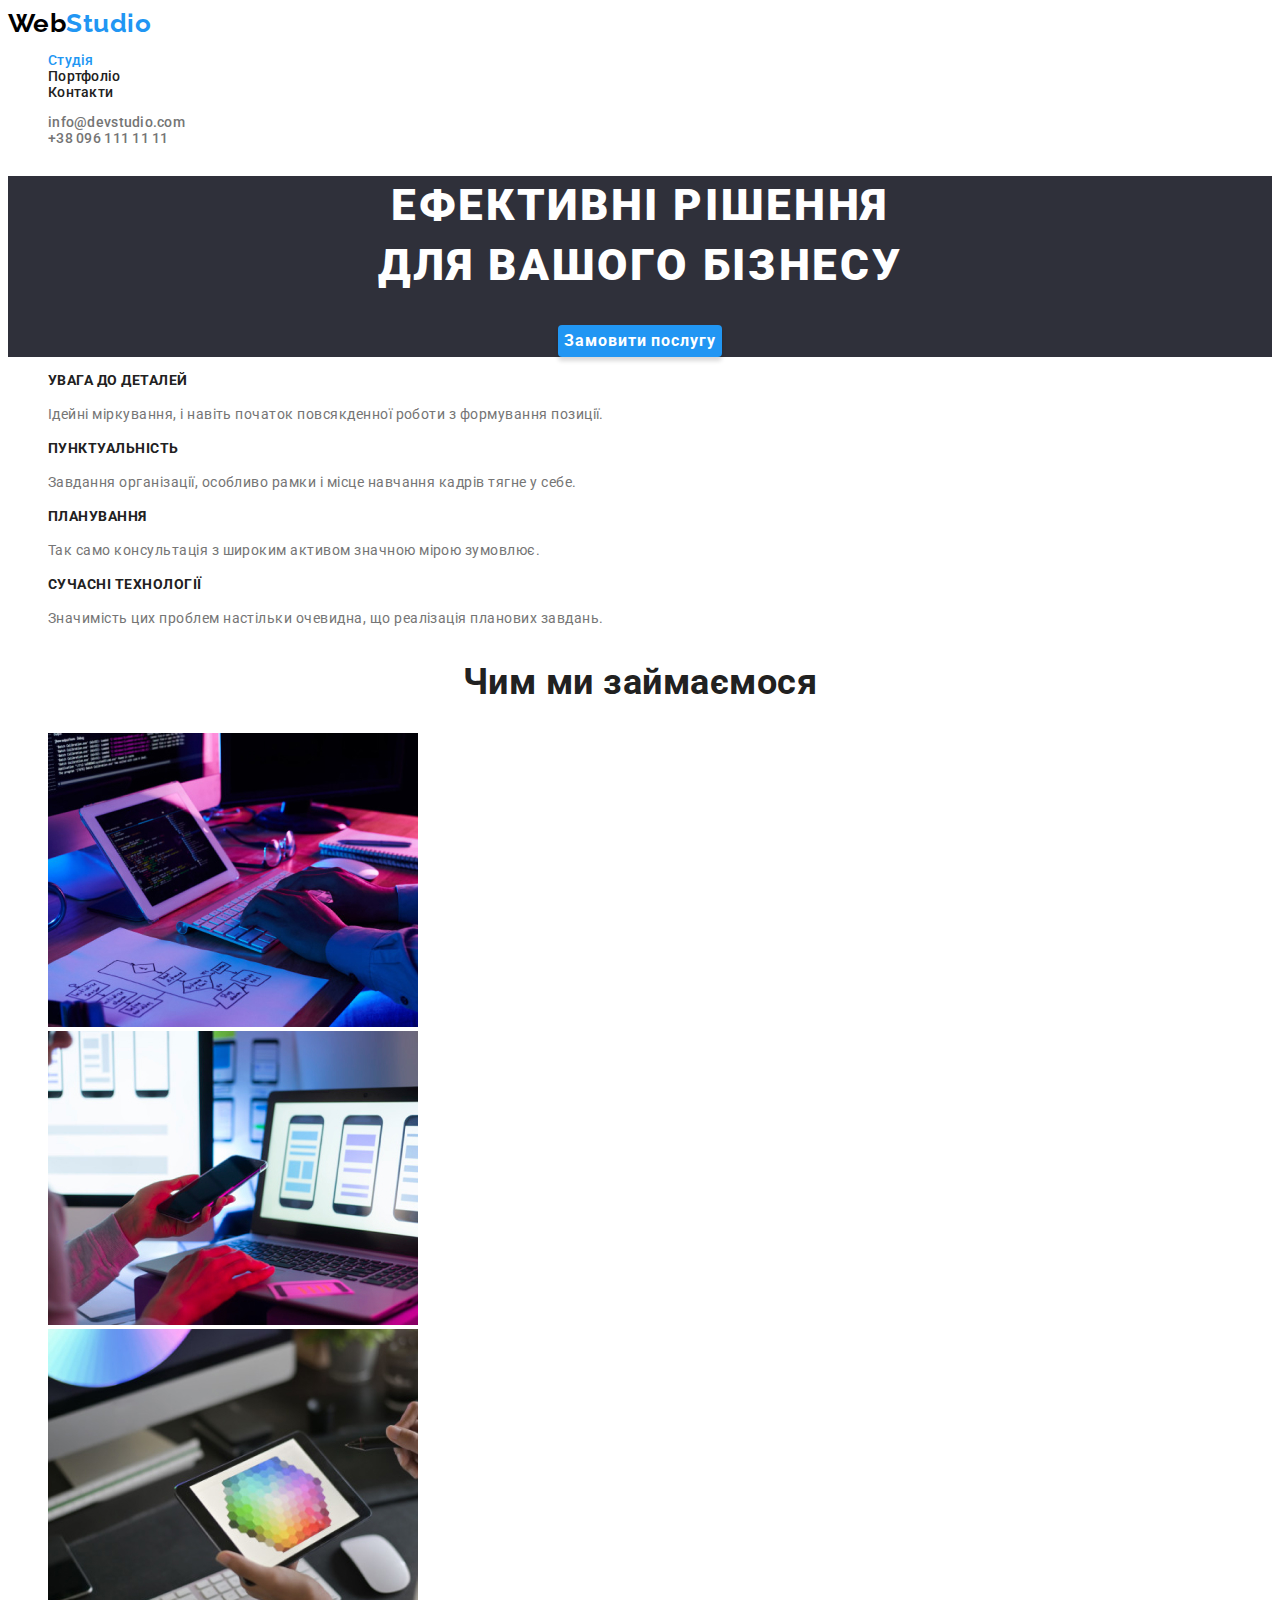
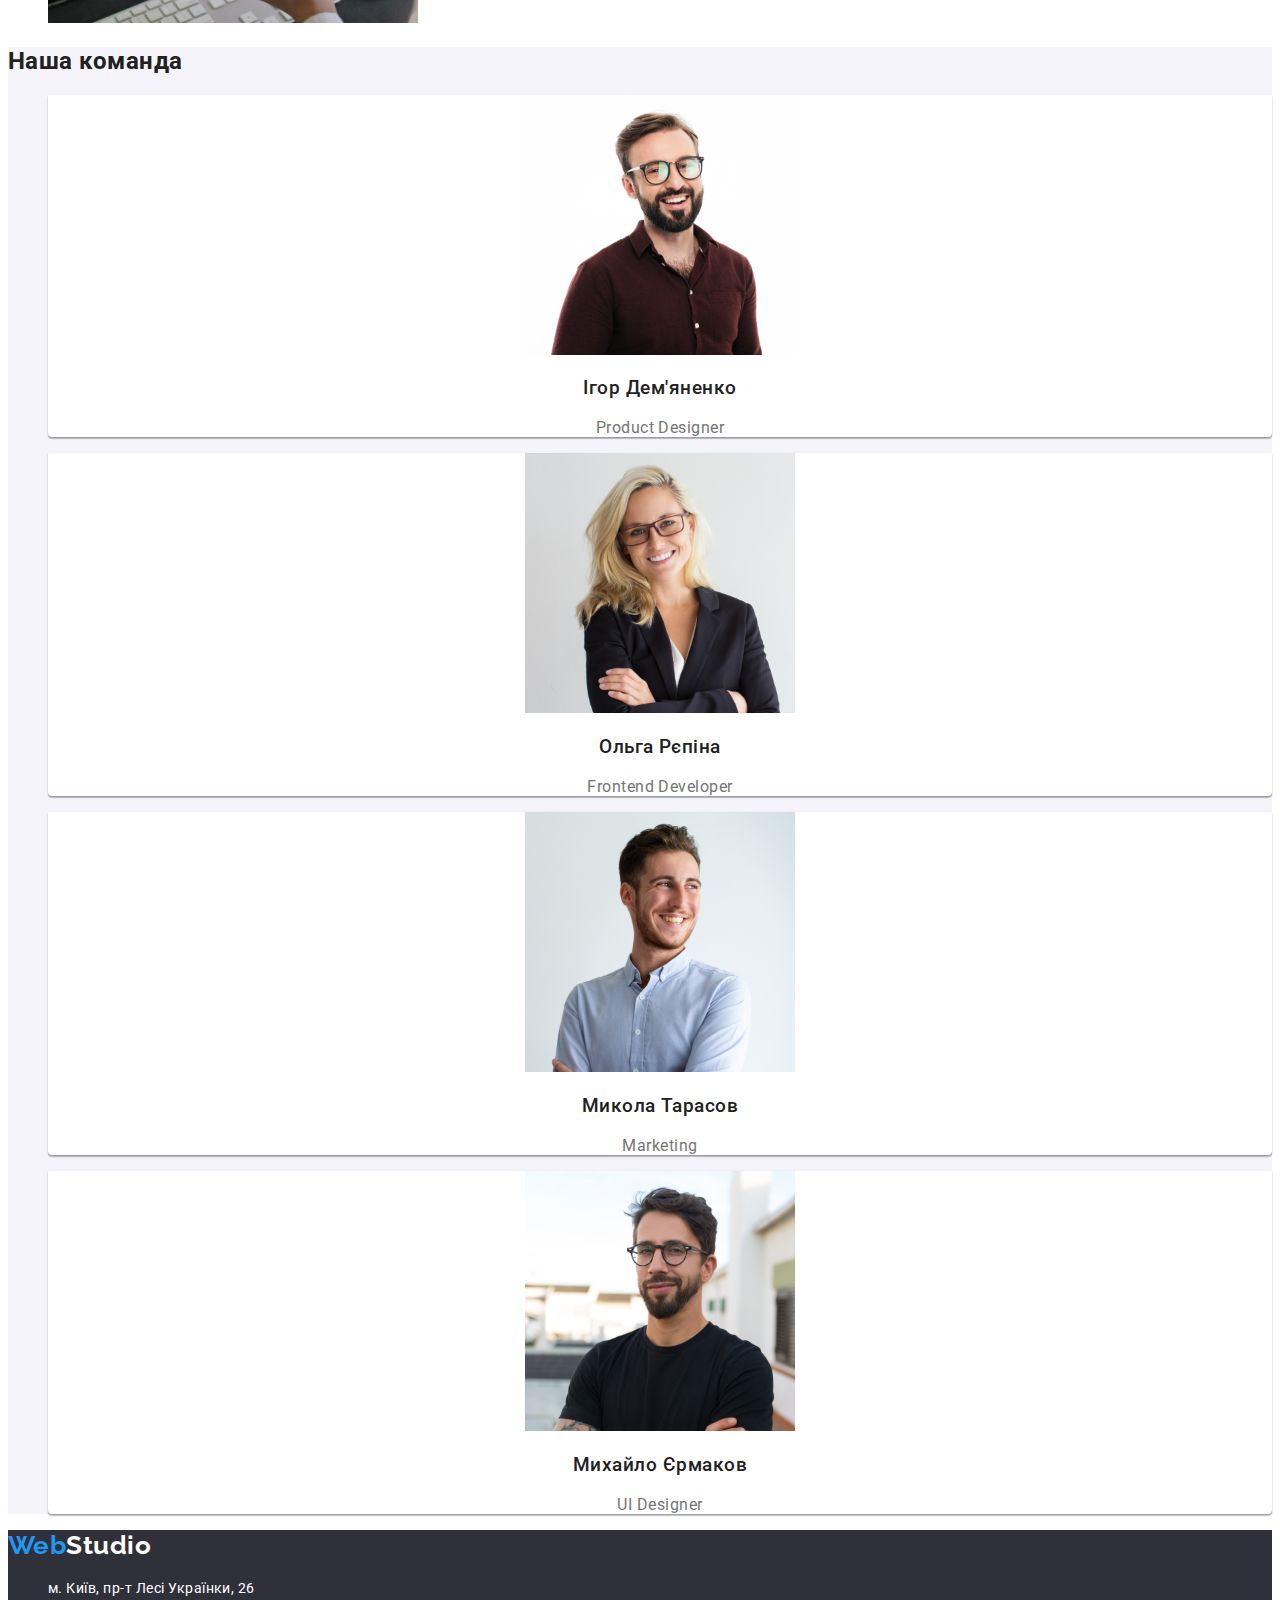
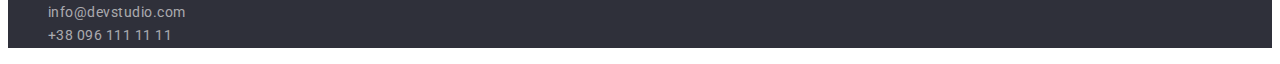
<file: index.html>
<!DOCTYPE html>
<html lang="uk">
  <head>
    <meta charset="UTF-8" />
    <meta http-equiv="X-UA-Compatible" content="IE=edge" />
    <meta name="viewport" content="width=device-width, initial-scale=1.0" />
    <title>WebStudio</title>
    <link rel="preconnect" href="https://fonts.googleapis.com" />
    <link rel="preconnect" href="https://fonts.gstatic.com" crossorigin />
    <link
      href="https://fonts.googleapis.com/css2?family=Raleway:wght@700&family=Roboto:wght@400;500;700;900&display=swap"
      rel="stylesheet"
    />

    <link rel="stylesheet" href="./css/styles.css" />
  </head>
  <body>
    <header>
      <nav>
        <a class="logo link" href="/index.html"
          >Web<span class="logo-header">Studio</span></a
        >
        <ul class="site-nav list-header">
          <li><a class="current" href="./">Студія</a></li>
          <li><a href="./portfolio.html">Портфоліо</a></li>
          <li><a href="#">Контакти</a></li>
        </ul>
      </nav>
      <ul class="auth-nav list-header">
        <li><a href="mailto:info@devstudio.com">info@devstudio.com</a></li>
        <li><a href="tel:+380961111111">+38 096 111 11 11</a></li>
      </ul>
    </header>

    <main>
      <section class="hero">
        <h1 class="hero-title">
          Ефективні рішення <br />
          для вашого бізнесу
        </h1>
        <button type="button" class="hero-button">Замовити послугу</button>
      </section>

      <section class="section section-plus">
        <h2 class="section-title visually-hidden">Плюси команди</h2>
        <ul>
          <li>
            <h3>Увага до деталей</h3>
            <p>
              Ідейні міркування, і навіть початок повсякденної роботи з
              формування позиції.
            </p>
          </li>
          <li>
            <h3>Пунктуальність</h3>
            <p>
              Завдання організації, особливо рамки і місце навчання кадрів тягне
              у себе.
            </p>
          </li>
          <li>
            <h3>Планування</h3>
            <p>
              Так само консультація з широким активом значною мірою зумовлює.
            </p>
          </li>
          <li>
            <h3>Сучасні технології</h3>
            <p>
              Значимість цих проблем настільки очевидна, що реалізація планових
              завдань.
            </p>
          </li>
        </ul>
      </section>

      <section class="section">
        <h2 class="section-title">Чим ми займаємося</h2>
        <ul>
          <li>
            <img
              src="./images/aboutus1.jpg"
              width="370"
              alt="Руки за ноутбуком"
            />
          </li>
          <li>
            <img
              src="./images/aboutus2.jpg"
              width="370"
              alt="за телефоном та ноутбуком"
            />
          </li>
          <li>
            <img src="./images/aboutus3.jpg" width="370" alt=" з планшетом" />
          </li>
        </ul>
      </section>

      <section class="section section-team">
        <h2 class="section-team">Наша команда</h2>
        <ul>
          <li>
            <img
              src="./images/people1.jpg"
              width="270"
              alt="Ігор Дем'яненко Продукт Дизайнер"
            />
            <h3>Ігор Дем'яненко</h3>
            <p lang="en">Product Designer</p>
          </li>
          <li>
            <img
              src="./images/people2.jpg"
              width="270"
              alt="Ольга Рєпіна Фронтенд Розробник"
            />
            <h3>Ольга Рєпіна</h3>
            <p lang="en">Frontend Developer</p>
          </li>
          <li>
            <img
              src="./images/people3.jpg"
              width="270"
              alt="Микола Тарасов Маркетолог"
            />
            <h3>Микола Тарасов</h3>
            <p lang="en">Marketing</p>
          </li>
          <li>
            <img
              src="./images/people4.jpg"
              width="270"
              alt="Михайло Єрмаков Дизайнер"
            />
            <h3>Михайло Єрмаков</h3>
            <p lang="en">UI Designer</p>
          </li>
        </ul>
      </section>
    </main>
    <footer>
      <a class="logo" href="/"><span>Web</span>Studio</a>
      <address>
        <ul>
          <li>
            <a
              class="address"
              href="https://goo.gl/maps/xmeyBRsfCapphT4X6"
              target="_blank"
              rel="noopener noreferrer nofollow"
            >
              м. Київ, пр-т Лесі Українки, 26
            </a>
          </li>
          <li><a href="mailto:info@devstudio.com">info@devstudio.com</a></li>
          <li><a href="tel:+380961111111">+38 096 111 11 11</a></li>
        </ul>
      </address>
    </footer>
  </body>
</html>
</file>
<file: css/styles.css>
:root {
    --primary-text-color: #212121;
    --secondary-text-color: #757575;

    --accent-color: #2196f3;
    --white-color: #ffffff;
    --black-color: #000;

    --white-color-opacity: rgba(255, 255, 255, 0.6);

    --primary-bg-color: #2f303a;
    --secondary-bg-color: #f5f4fa;

    --shadow-black: rgba(0, 0, 0, 0.15);
}

body {
    font-family: Roboto, sans-serif;
    background-color: var(--white-color);
    color: var(--primary-text-color);
    font-weight: 400;
    letter-spacing: 0.03em;
}
ul {
    list-style: none;
}

a {
    color: inherit;
    outline: none;
    text-decoration: none;
}

button {
    font-family: inherit;
    font-size: 16px;
    cursor: pointer;
}

/* Site nav*/
.logo {
    font-family: "Raleway", sans-serif;
    font-weight: 700;
    font-size: 26px;
    line-height: 1.19;
    color: var(--black-color);
}

.logo-link {
    color: #2196F3;
}

.logo span {
    color: var(--accent-color);
}

.list-header {
    font-size: 14px;
    line-height: 1.14;
    letter-spacing: 0.02em;
    font-weight: 500;
}

.list-header a:hover,
.list-header a:focus {
    color: var(--accent-color);
}

.list-header .current {
    color: var(--accent-color);
}

.auth-nav {
    color: var(--secondary-text-color);
}

/*hero*/
.hero-title {
    color: var(--white-color);
    font-weight: 900;
    font-size: 44px;
    line-height: 1.36;
    letter-spacing: 0.06em;
    text-transform: uppercase;
}

.hero {
    background-color: var(--primary-bg-color);
    text-align: center;
}

.hero-button {
    background-color: var(--accent-color);
    color: var(--white-color);
    font-weight: 700;
    line-height: 1.88;
    letter-spacing: 0.06em;
    box-shadow: 0px 4px 4px var(--shadow-black);
    border-radius: 4px;
    border: none;
}

.section-title {
    font-weight: 700;
    font-size: 36px;
    line-height: 1.17;
    text-align: center;
}

.visually-hidden {
    position: absolute;
    white-space: nowrap;
    width: 1px;
    height: 1px;
    overflow: hidden;
    border: 0;
    padding: 0;
    clip: rect(0 0 0 0);
    clip-path: inset(50%);
    margin: -1px;
}

.section-plus h3 {
    font-weight: 700;
    font-size: 14px;
    line-height: 1.14;
    text-transform: uppercase;
}

.section-plus p {
    color: var(--secondary-text-color);
    font-size: 14px;
    line-height: 1.71;
}

.section-team {
    background-color: var(--secondary-bg-color);
}

.section-team li {
    background-color: var(--white-color);
    box-shadow: 0px 1px 3px rgba(0, 0, 0, 0.12), 0px 1px 1px rgba(0, 0, 0, 0.14),
        0px 2px 1px rgba(0, 0, 0, 0.2);
    border-radius: 0px 0px 4px 4px;
    font-size: 16px;
    line-height: 1.19;
    text-align: center;
}

.section-team h3 {
    font-weight: 500;
}

.section-team p {
    color: var(--secondary-text-color);
}

/*Footer*/
footer {
    background-color: var(--primary-bg-color);
}

footer .logo {
    color: var(--white-color);
}

footer a {
    font-size: 14px;
    line-height: 1.71;
    color: var(--white-color-opacity);
}

.address {
    color: var(--white-color);
}

address {
    font-style: normal;
}

/* Portfolio*/
.portfolio button {
    font-weight: 500;
    font-size: 16px;
    line-height: 1.63;
    text-align: center;
    background-color: var(--secondary-bg-color);
    border-radius: 4px;
    border: none;
}

.portfolio button:hover,
.portfolio button:focus,
.portfolio .active {
    background-color: var(--accent-color);
    box-shadow: 0px 3px 1px rgba(0, 0, 0, 0.1), 0px 1px 2px rgba(0, 0, 0, 0.08),
        0px 2px 2px rgba(0, 0, 0, 0.12);
    color: var(--white-color);
}

.portfolio-list h3 {
    font-weight: 700;
    font-size: 18px;
    line-height: 2;
    letter-spacing: 0.06em;
}

.portfolio-list p {
    font-size: 16px;
    line-height: 1.88;
    color: var(--secondary-text-color);
}

.portfolio-list img {
    width: 370px;
    height: 294px;
}
</file>
